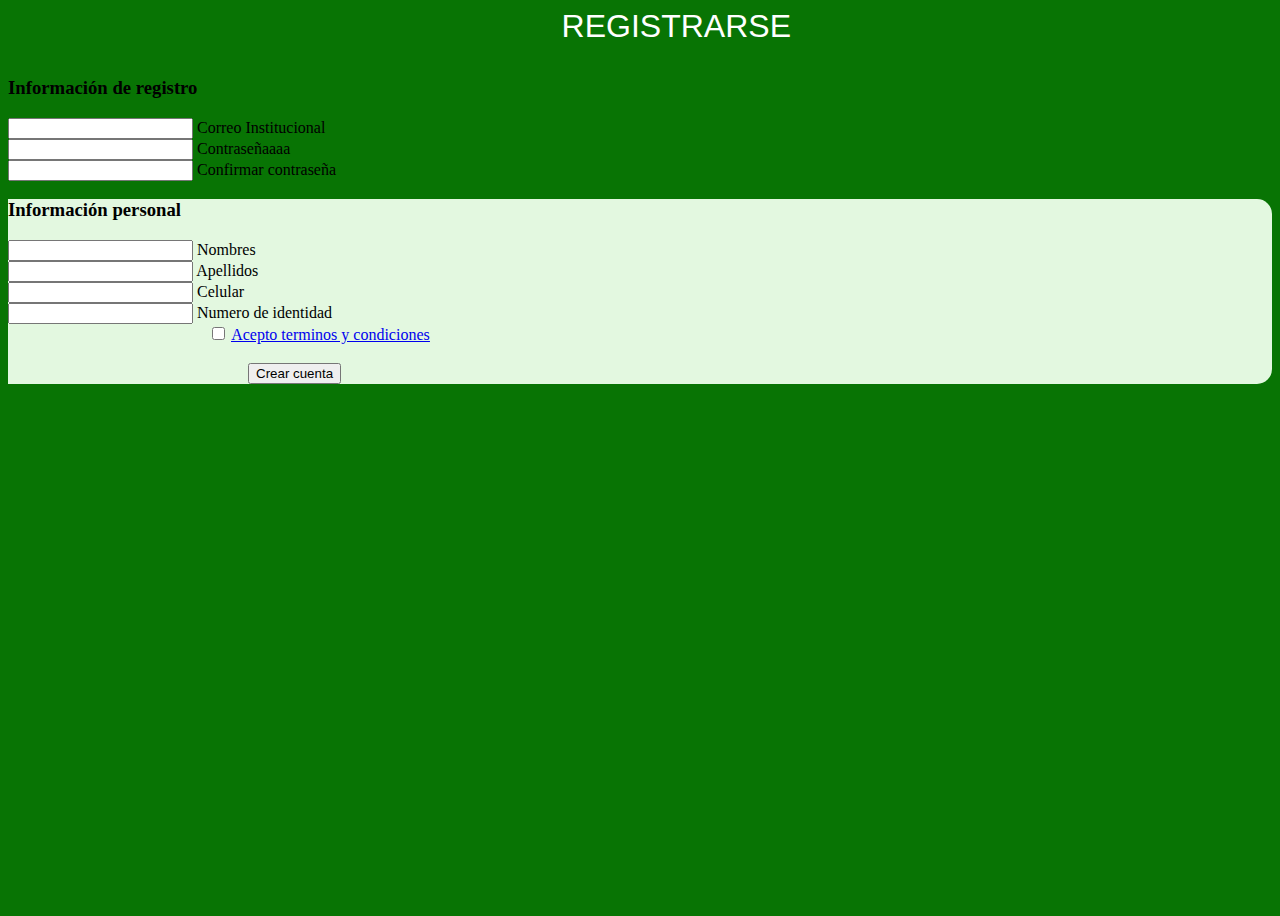
<file: DesarrolloNube/CrearUsuario/Registrarse.html>
<!doctype html>
<html lang="spanish">
  <head>
    <title>Crear cuenta</title>
    <!-- Required meta tags -->
    <meta charset="utf-8">
    <meta name="viewport" content="width=device-width, initial-scale=1, shrink-to-fit=no">

    <!-- Bootstrap CSS v5.0.2 -->
    <link rel="stylesheet" href="estilos.css">
    <link rel="stylesheet" href="https://cdn.jsdelivr.net/npm/bootstrap@5.0.2/dist/css/bootstrap.min.css"  integrity="sha384-EVSTQN3/azprG1Anm3QDgpJLIm9Nao0Yz1ztcQTwFspd3yD65VohhpuuCOmLASjC" crossorigin="anonymous">
    <style type="text/css">

        .ocultar {
            display: none;
        }

        .mostrar {
            display: block;
        }
    </style>
  </head>

  
  <body class="fondo">

        <div id="msg"></div>
    
    <!-- Mensajes de Verificación -->
    <div id="error" class="alert alert-danger ocultar" role="alert">
        Las Contraseñas no coinciden, vuelve a intentarrrrr !
    </div>
    <div id="error-contra" class="alert alert-danger ocultar" role="alert">
      La Contraseña debe contener al menos una letra mayúscula una minúscula y un valor numérico. Ej : cre4Rcuenta
  </div>
    <div id="ok" class="alert alert-success ocultar" role="alert">
        Las Contraseñas coinciden ! 
    </div>
    <!-- Fin Mensajes de Verificación -->

    <form  onsubmit="return validaciones()"> 
       

    <section class="h-100 h-custom gradient-custom-2">
       
        <div class="container py-5 h-100">
         
          <div class="row d-flex justify-content-center align-items-center h-100">
            <div class="col-12">
              <div  id="text-registrar"  >
               REGISTRARSE
              </div>
              <div class="card card-registration card-registration-2" style="border-radius: 10px;">
                
                <div class="card-body p-0">

                  
                  <div class="row g-0">
                    <div class="col-lg-6">
                      <div class="p-5">
                        <h3 class="fw-normal mb-5" style="color: black;">Información de registro</h3>
      
                       
      
                        <div class="row">
                        
                          <div class="mb-4 pb-2 md-4">
                            <div class="form-outline form-white">
                              <input type="text" id="CorreoInstitucional"  name="CorreoInstitucional" class="form-control form-control-lg" required>
                              <label class="form-label" for="form3Examplea2">Correo Institucional</label>
                            </div>
                          </div>
        
                        </div>
      
       
      
                        <div class="row">
                          <div class="col-md-6 mb-4 pb-2 mb-md-0 pb-md-0">
      
                            <div class="form-group">
                              <input id="password"  name="password" type="password" class="form-control" required>
                              <label class="form-control-placeholder" for="password">Contraseñaaaa</label>
                              <span toggle="#password-field" class="fa fa-fw fa-eye field-icon toggle-password" id="campoOK"></span>
                            </div>
      
                          </div>


                          <div class="col-md-6 mb-4 pb-2 mb-md-0 pb-md-0">
      
                            <div class="form-outline">
                        <input id="password2"  name="password2" type="password" class="form-control" required>
		              <label class="form-control-placeholder" for="password">Confirmar contraseña</label>
		              <span toggle="#password-field" class="fa fa-fw fa-eye field-icon toggle-password"></span>
                            </div>
      
                          </div>
                      
                        </div>
      
                      </div>
                    </div>
                    <div class="col-lg-6 bg-indigo text-white">
                      <div class="p-5">
                        <h3 class="fw-normal mb-5" style="color: black ">Información personal</h3>
                        
                        
                        <div class="row">
                          <div class="col-md-6 mb-4 pb-2 mb-md-0 pb-md-4">
      
                            <div class="form-outline">
                        <input id="nombres" name="nombres"type="text" class="form-control" required>
		              <label class="form-control-placeholder"  style="color: black" for="name">Nombres</label>
		            
                            </div>
      
                          </div>


                          <div class="col-md-6 mb-2 pb-4 mb-md-0 pb-md-4">
      
                            <div class="form-outline">
                        <input id="Apellidos" name="Apellidos" type="text" class="form-control"  required>
		              <label class="form-control-placeholder" style="color: black" id="etiqueta" for="Apellidos">Apellidos</label>
		     
                            </div>
      
                          </div>
                      
                        </div>
                        

                           
                        <div class="row">
                          <div class="col-md-6 mb-4 pb-2 mb-md-0 pb-md-4">
      
                            <div class="form-outline">
                        <input id="Celular" name="Celular" type="text" class="form-control"required >
		              <label class="form-control-placeholder"  style="color: black" for="name">Celular</label>
		            
                            </div>
      
                          </div>


                          <div class="col-md-6 mb-2 pb-4 mb-md-0 pb-md-4">
      
                            <div class="form-outline">
                        <input id="Direccion" name="NumIdentidad" type="text" class="form-control" required>
		              <label class="form-control-placeholder" style="color: black" id="etiqueta" for="Apellidos">Numero de identidad</label>
		     
                            </div>
      
                          </div>
                      
                        </div>
                        
                        </div>
      
                        <div class="form-check d-flex justify-content-start mb-4 pb-3"  id="btnMover">
                          <input class="form-check-input me-3" type="checkbox" value="check" id="Aceptar" name="Aceptar"required>
                          <label class="form-check-label text-white" for="form2Example3" style="color: black" >
                             <a href="#!" class="text-black"><u> Acepto terminos y condiciones</u></a>
                          </label>
                        </div>
                      
              
                        <div id="btnRegistrar">
                          <button type="submit" id="btnenviar" name="btnenviar" class="btn btn-light btn-lg"
                          data-mdb-ripple-color="dark">Crear cuenta</button>
                        </div>
                       
      
                      </div>
                    </div>
                  </div>
                </div>
              </div>
            </div>
          </div>
        </div>
      </form>
      </section>
    <!-- Bootstrap JavaScript Libraries -->
  
    <script src="js/validaciones.js"></script>
    <script src="js/jquery.min.js"></script>
    <script src="js/popper.js"></script>
    <script src="js/bootstrap.min.js"></script>
    

    <script src="https://cdn.jsdelivr.net/npm/@popperjs/core@2.9.2/dist/umd/popper.min.js" integrity="sha384-IQsoLXl5PILFhosVNubq5LC7Qb9DXgDA9i+tQ8Zj3iwWAwPtgFTxbJ8NT4GN1R8p" crossorigin="anonymous"></script>
    <script src="https://cdn.jsdelivr.net/npm/bootstrap@5.0.2/dist/js/bootstrap.min.js" integrity="sha384-cVKIPhGWiC2Al4u+LWgxfKTRIcfu0JTxR+EQDz/bgldoEyl4H0zUF0QKbrJ0EcQF" crossorigin="anonymous"></script>
  </body>
</html>
</file>
<file: DesarrolloNube/CrearUsuario/estilos.css>
@media (min-width: 1025px) {
    .h-custom {
    height: 100vh !important;
    }
    }

    h2 h3 h4 h5 h6{
        background-color: black;   
    }

     
    #sirvaporfa{
        margin-left: 20px;
        margin-top: 50px;
        float: left;
    }
    
    #mostrar{
        margin-right: 1px;
      
    }

    #text-registrar{
        margin-bottom: 1em;
        margin-left: 17.3em;
        font-size: 2em;
        font-style: bold;
        font-family: Arial, Helvetica, sans-serif;
        color: white;
    }
    #etiqueta{
        color: black;
    }
    .fondo{
        background-color: #087404;
    }
    #btnRegistrar{
        margin-left: 15em;
        margin-bottom: 1em;
        margin-top: 1.2em;
    }
    #btnMover{
        margin-left: 12.5em;
    }
    
    .card-registration .select-input.form-control[readonly]:not([disabled]) {
    font-size: 1rem;
    line-height: 2.15;
    padding-left: .75em;
    padding-right: .75em;
    }
    .card-registration .select-arrow {
    top: 13px;
    }
    
    .gradient-custom-2 {
    /* fallback for old browsers */
    background: #01d28e;
    
    /* Chrome 10-25, Safari 5.1-6 */
    background: -webkit-linear-gradient(to right, #087404, #087404);
    
    /* W3C, IE 10+/ Edge, Firefox 16+, Chrome 26+, Opera 12+, Safari 7+ */
    background: linear-gradient(to right, #087404, #087404)
    }
    
    .bg-indigo {
    background-color: #e3f8e0;
    }
    @media (min-width: 992px) {
    .card-registration-2 .bg-indigo {
    border-top-right-radius: 15px;
    border-bottom-right-radius: 15px;
    }
    }
    @media (max-width: 991px) {
    .card-registration-2 .bg-indigo {
    border-bottom-left-radius: 15px;
    border-bottom-right-radius: 15px;
    }
    }
</file>
